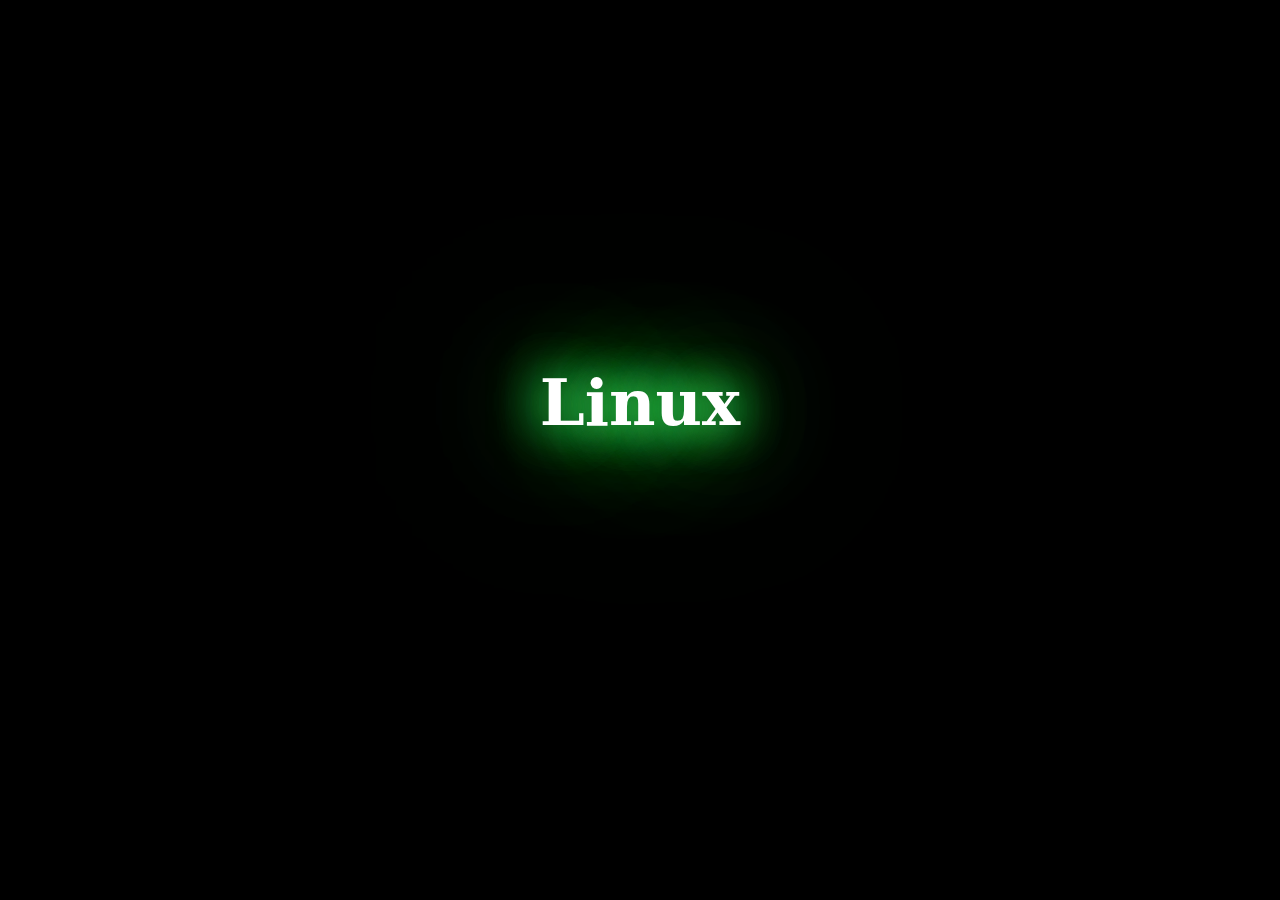
<file: index.html>
<!DOCTYPE html>
<html lang="en">
<head>
	<meta charset="UTF-8">
	<meta name="viewport" content="width=device-width, initial-scale=1.0">
	<title>Glowing</title>
	<link rel="stylesheet" href="https://use.fontawesome.com/releases/v5.14.0/css/all.css" integrity="sha384-HzLeBuhoNPvSl5KYnjx0BT+WB0QEEqLprO+NBkkk5gbc67FTaL7XIGa2w1L0Xbgc" crossorigin="anonymous">
	<link rel="stylesheet" href="styles.css">
</head>
<body>

	<div class="box">
		<h1>Linux</h1>
		<i class="fab fa-linux logo"></i>	
	</div>
	
</body>
</html>
</file>
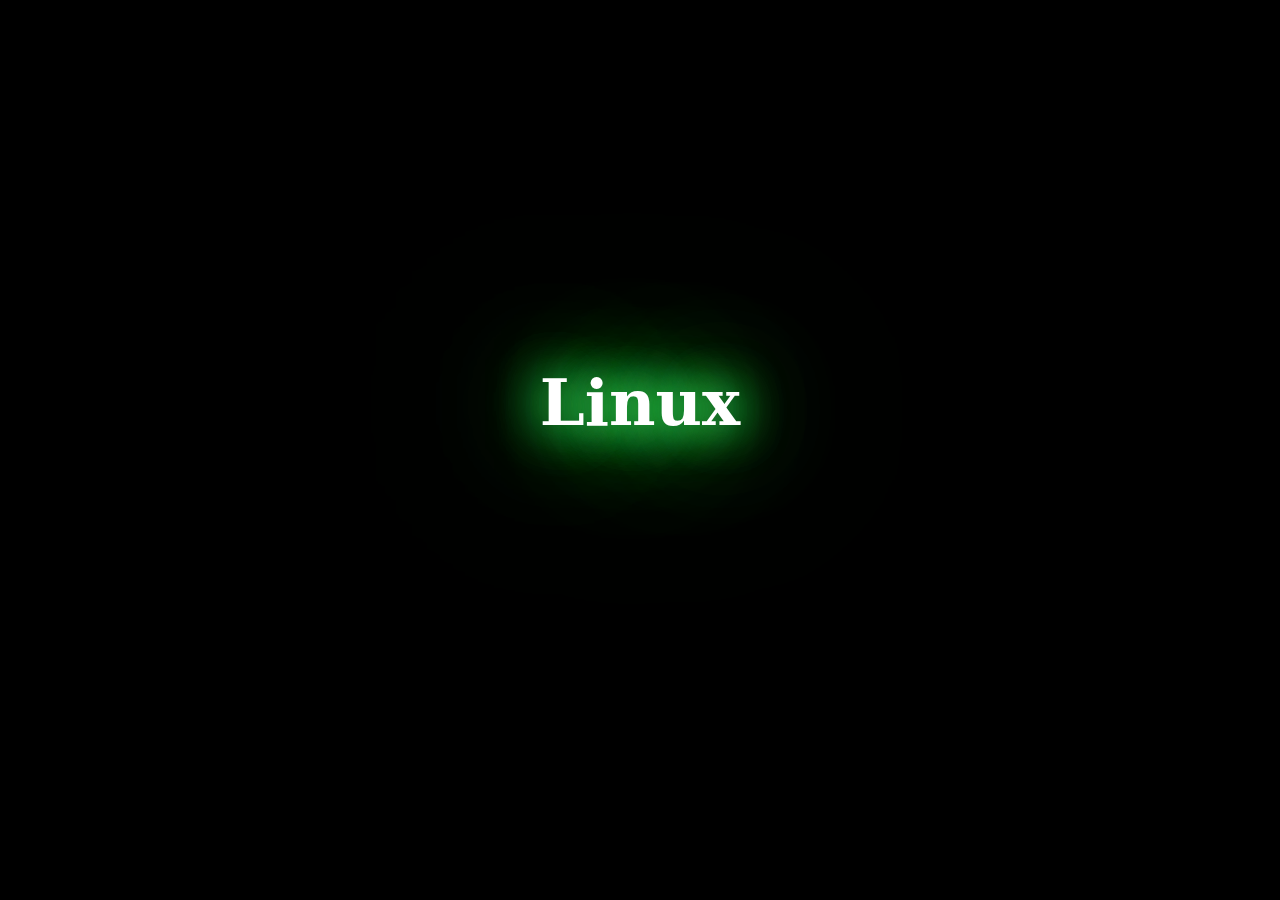
<file: glow.html>
<!DOCTYPE html>
<html lang="en">
<head>
	<meta charset="UTF-8">
	<meta name="viewport" content="width=device-width, initial-scale=1.0">
	<title>Glowing</title>
	<link rel="stylesheet" href="https://use.fontawesome.com/releases/v5.14.0/css/all.css" integrity="sha384-HzLeBuhoNPvSl5KYnjx0BT+WB0QEEqLprO+NBkkk5gbc67FTaL7XIGa2w1L0Xbgc" crossorigin="anonymous">
	<link rel="stylesheet" href="styles.css">
</head>
<body>

	<div class="box">
		<h1>Linux</h1>
		<i class="fab fa-linux logo"></i>	
	</div>
	
</body>
</html>
</file>
<file: styles.css>
* {
			margin: 0;
			padding: 0;
			box-sizing: border-box;
		}

		body {
			background: #000;
		}

		.box {
			min-width: 100%;
			min-height: 100vh;
			display: flex;
			color: #fff;
			flex-direction: column;
			align-items: center;
			justify-content: center;
		}

		.box h1 {
			margin-bottom: 6rem;
			font-family: 'serif';
			font-size: 4rem;
			text-shadow: 
				0 0 50px #40f962,
				0 0 100px #40f962,
				0 0 150px #40f962,
				0 0 200px #40f962,
				0 0 50px #40f962;
				
			animation: animate 4s linear infinite;
		}

		.logo {
			font-size: 10rem;
			color: #fff;
			text-shadow: 
				0 0 50px #40f962,
				0 0 100px #40f962,
				0 0 150px #40f962,
				0 0 200px #40f962,
				0 0 50px #40f962;
			animation: animate 4s linear infinite;
		}

		@keyframes animate {
			0% {
				filter: hue-rotate(0deg);
			}
			100% {
				filter: hue-rotate(360deg);
			}
		}
</file>
